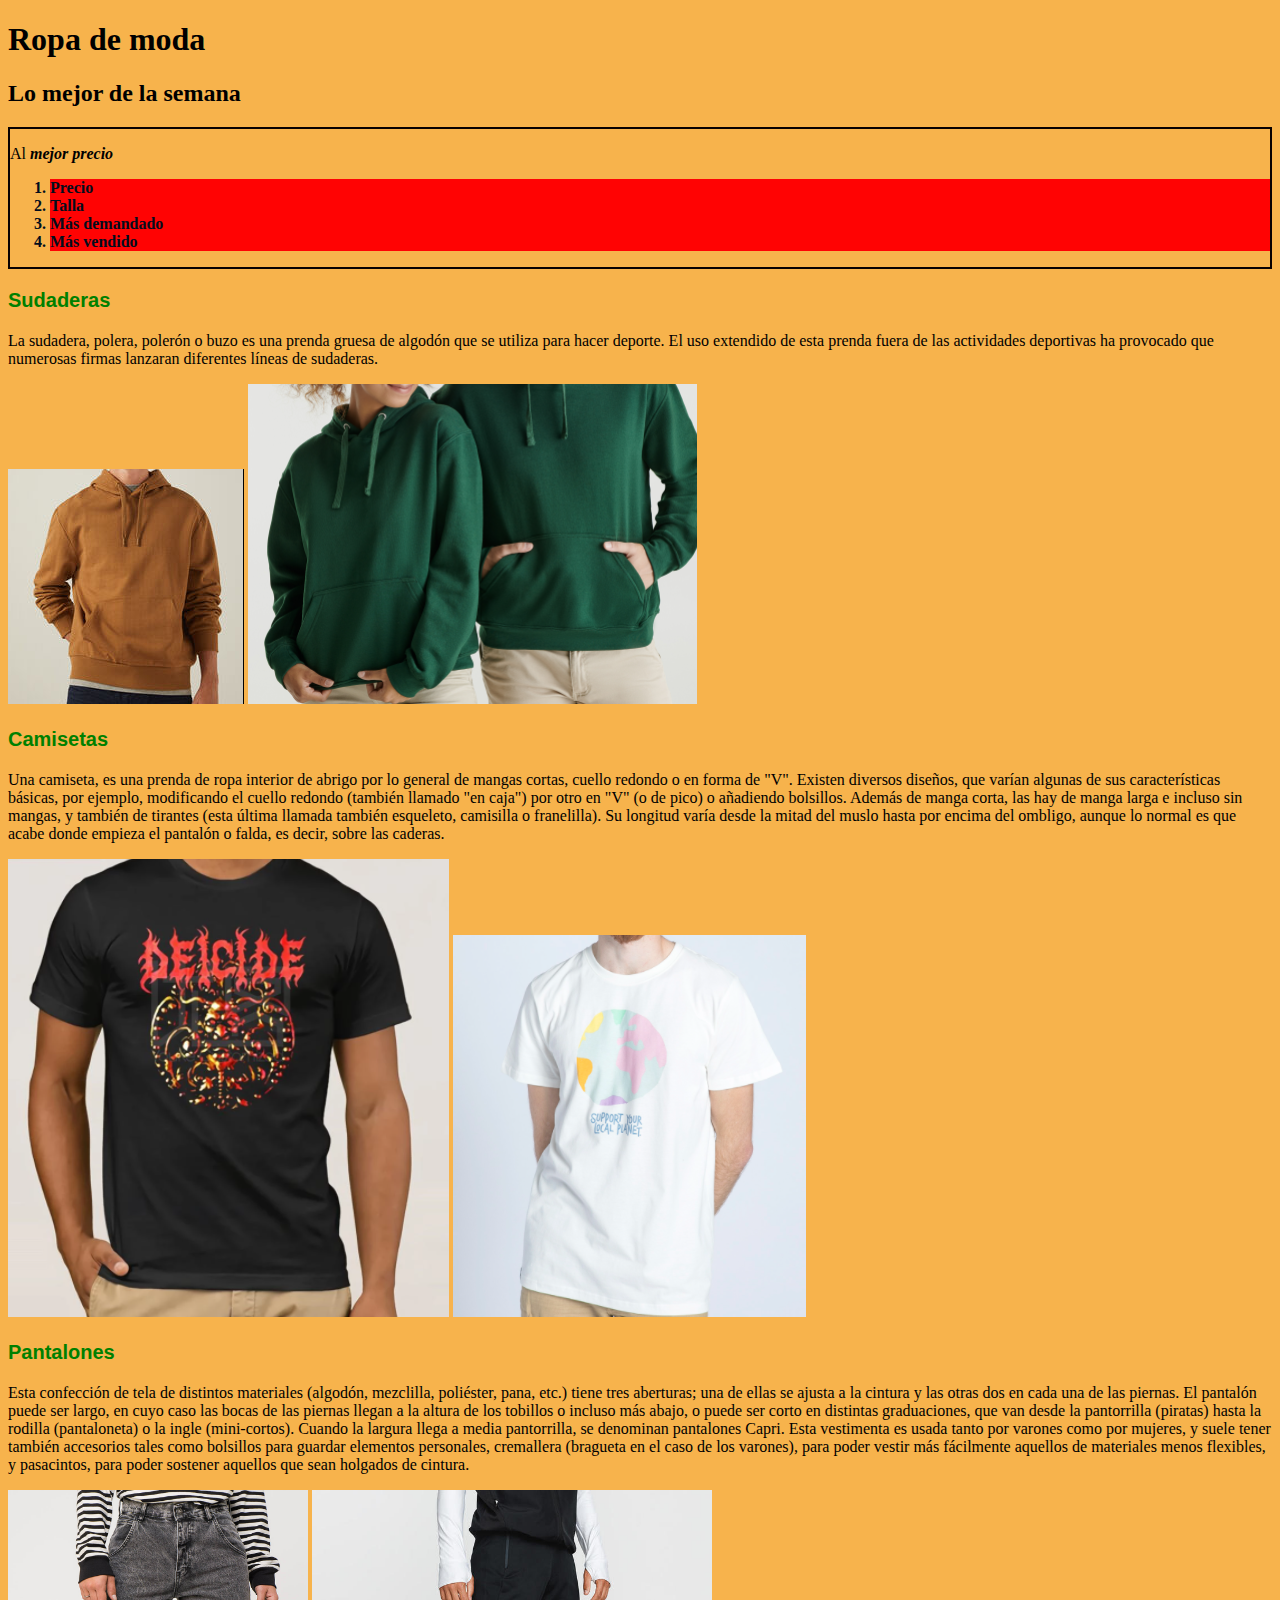
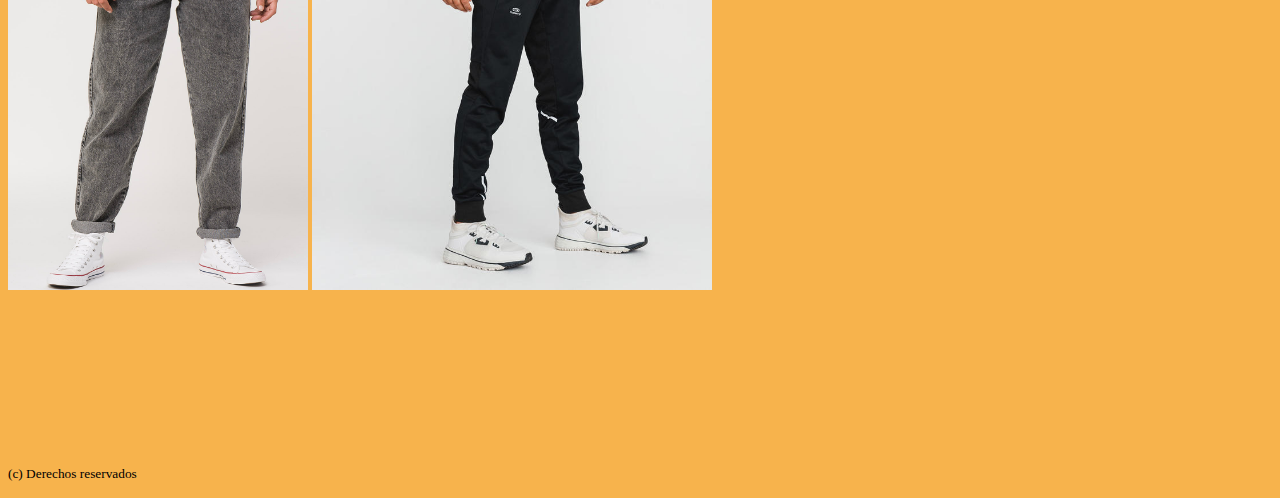
<file: index.html>
<!DOCTYPE html>
<html lang="es">
<head>
    <title>Ropa barata</title>
    <meta charset="utf-8"/>
    <meta name="author" content="Pablo"/>
    <meta name="description" content="Empresa textil muy bien valorada"
    <meta name="keywords" content="ropa, tela, barato, precio, online, bajo, marca, camiseta, pantalones, sudaderas, polos, chándal">
    <link rel="stylesheet" href="estilos ropa.css">
</head>

<body>
    
    <header>
        <h1>Ropa de moda</h1>
        <h2>Lo mejor de la semana</h2>
    </header>
    <nav>
        <p>Al <em><b>mejor precio</b></em></p>
        <ol>
            <li>Precio</li>
            <li>Talla</li>
            <li>Más demandado</li>
            <li>Más vendido</li>
        </ol>
    </nav>
    <section>
        <article>
            <h3>Sudaderas</h3>
            <p>La sudadera, polera, polerón o buzo es una prenda gruesa de algodón que se utiliza para hacer deporte. El uso extendido de esta prenda fuera de las actividades deportivas ha provocado que numerosas firmas lanzaran diferentes líneas de sudaderas.</p>
            <img src="Sudaderas.PNG">
            <img src="Sudaderas2.PNG">
        </article>

        <article>
            <h3>Camisetas</h3>
            <p>Una camiseta, es una prenda de ropa interior de abrigo por lo general de mangas cortas, cuello redondo o en forma de "V". Existen diversos diseños, que varían algunas de sus características básicas, por ejemplo, modificando el cuello redondo (también llamado "en caja") por otro en "V" (o de pico) o añadiendo bolsillos. Además de manga corta, las hay de manga larga e incluso sin mangas, y también de tirantes (esta última llamada también esqueleto, camisilla o franelilla). Su longitud varía desde la mitad del muslo hasta por encima del ombligo, aunque lo normal es que acabe donde empieza el pantalón o falda, es decir, sobre las caderas.</p>
            <img src="./Camiseta.PNG">
            <img src="./Camiseta2.PNG">
        </article>
        
        <article>
            <h3>Pantalones</h3>
            <p>Esta confección de tela de distintos materiales (algodón, mezclilla, poliéster, pana, etc.) tiene tres aberturas; una de ellas se ajusta a la cintura y las otras dos en cada una de las piernas. El pantalón puede ser largo, en cuyo caso las bocas de las piernas llegan a la altura de los tobillos o incluso más abajo, o puede ser corto en distintas graduaciones, que van desde la pantorrilla (piratas) hasta la rodilla (pantaloneta) o la ingle (mini-cortos). Cuando la largura llega a media pantorrilla, se denominan pantalones Capri. Esta vestimenta es usada tanto por varones como por mujeres, y suele tener también accesorios tales como bolsillos para guardar elementos personales, cremallera (bragueta en el caso de los varones), para poder vestir más fácilmente aquellos de materiales menos flexibles, y pasacintos, para poder sostener aquellos que sean holgados de cintura.</p>
            <img src="Pantalones.jpg" width="300" height="400">
            <img src="Pantalones2.jpg" width="400" height="400">
        </article>
        <iframe width="300" src="https://www.youtube.com/embed/8qOIhCJBEVI" title="YouTube video player" frameborder="0" allow="accelerometer; autoplay; clipboard-write; encrypted-media; gyroscope; picture-in-picture" allowfullscreen></iframe>
        
    </section>
    <aside>

    </aside>
    <footer>
        <p><small>(c) Derechos reservados</small></p>
    </footer>

    
 
</body>

</html>
</file>
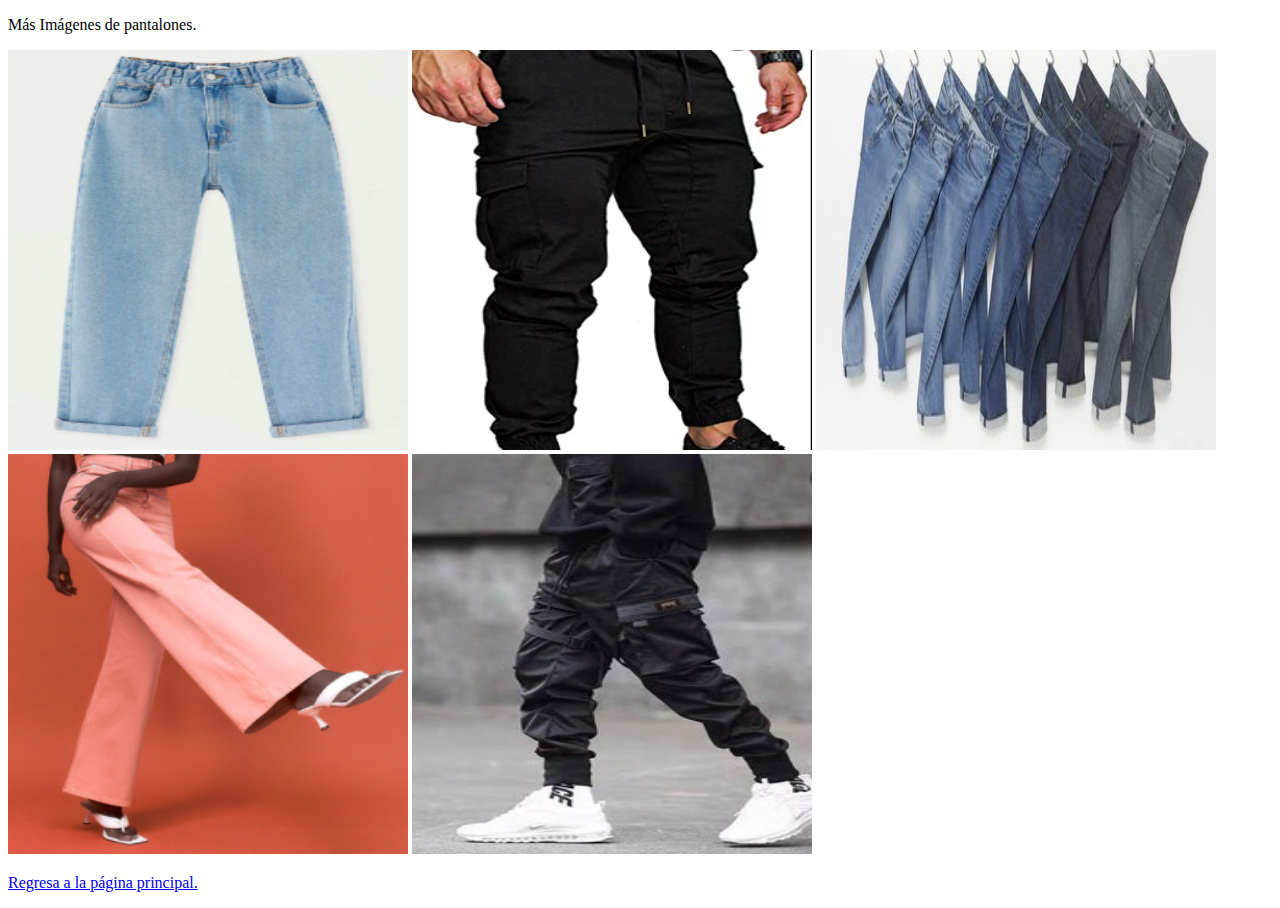
<file: PantalonesPágina.html>
<!DOCTYPE html>
<html lang="es">
<p>Más Imágenes de pantalones.</p>
<img src="Pantalones4.PNG" width="400" height="400">
<img src="Pantalones5.PNG" width="400" height="400">
<img src="Pantalones6.PNG" width="400" height="400">
<img src="Pantalones7.PNG" width="400" height="400">
<img src="Pantalones8.PNG" width="400" height="400">
<p><a href="Ropa Barata.html">Regresa a la página principal.</a></p>
</file>
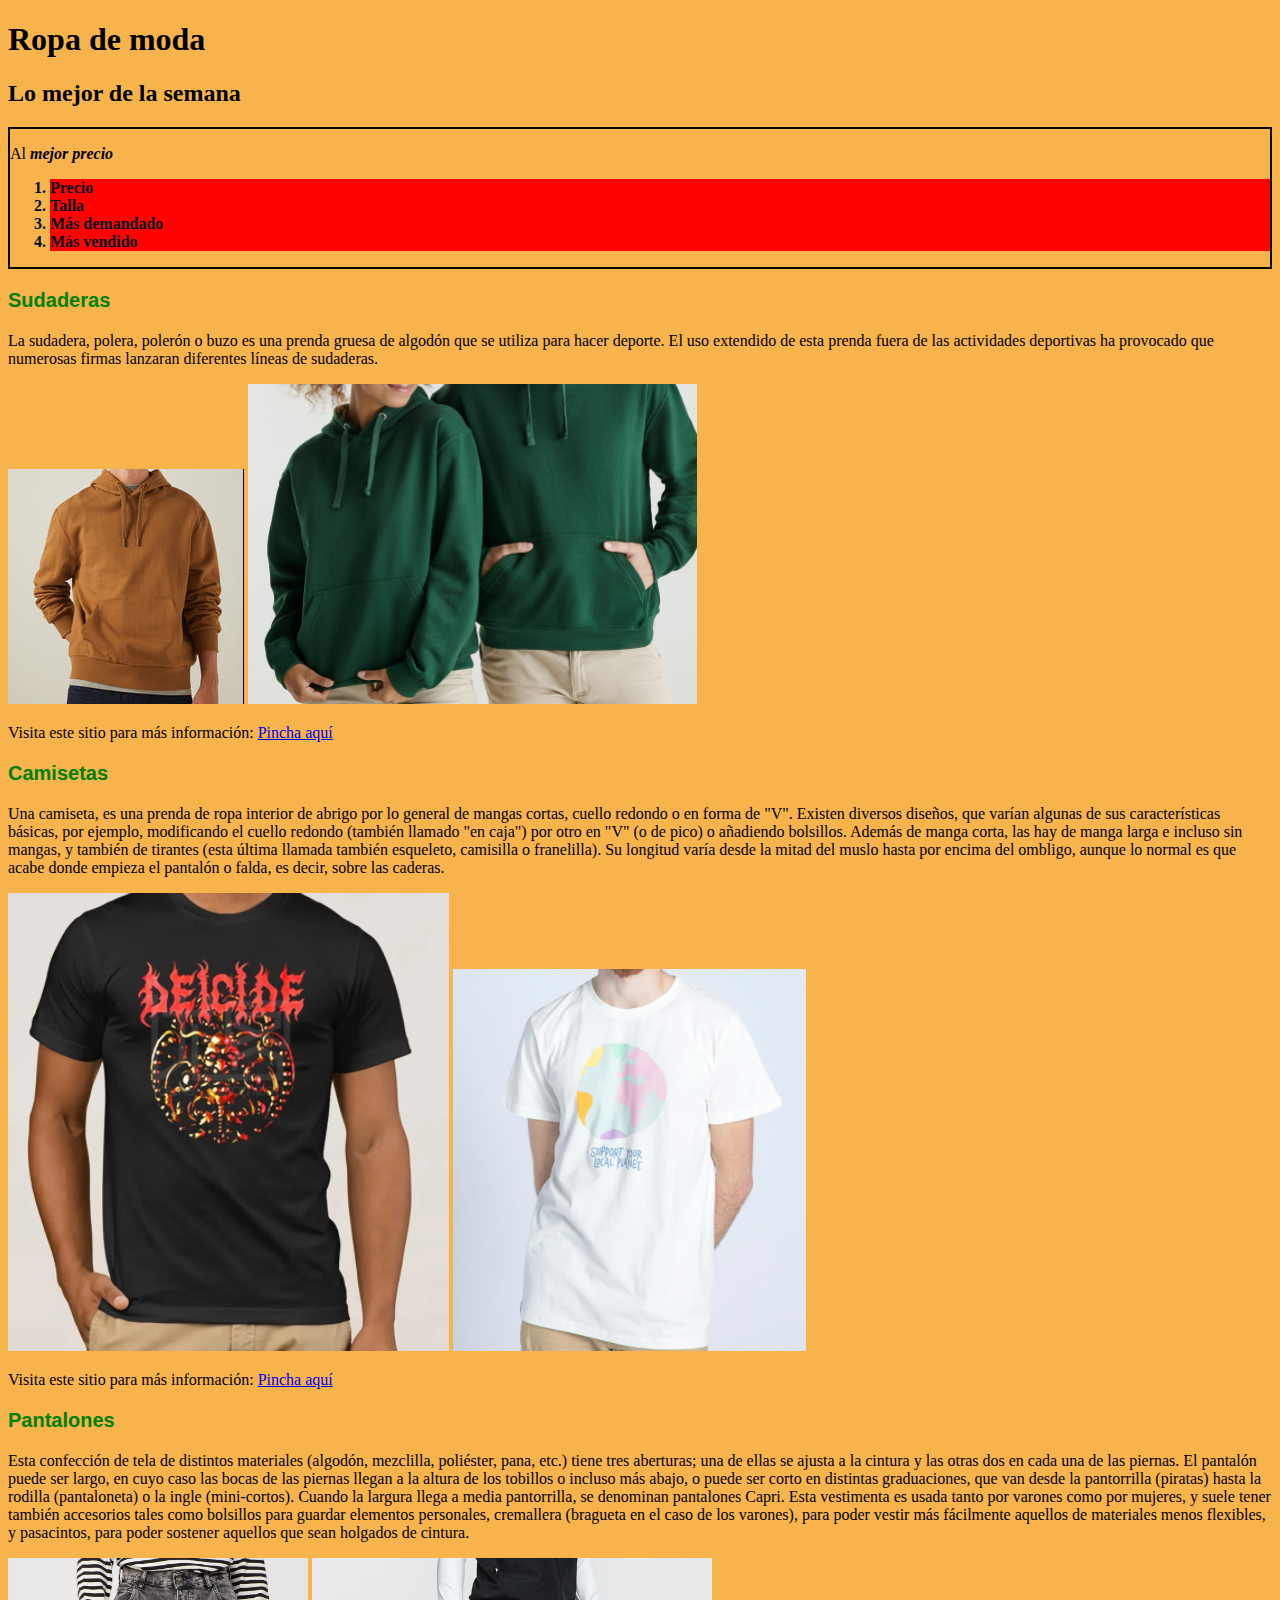
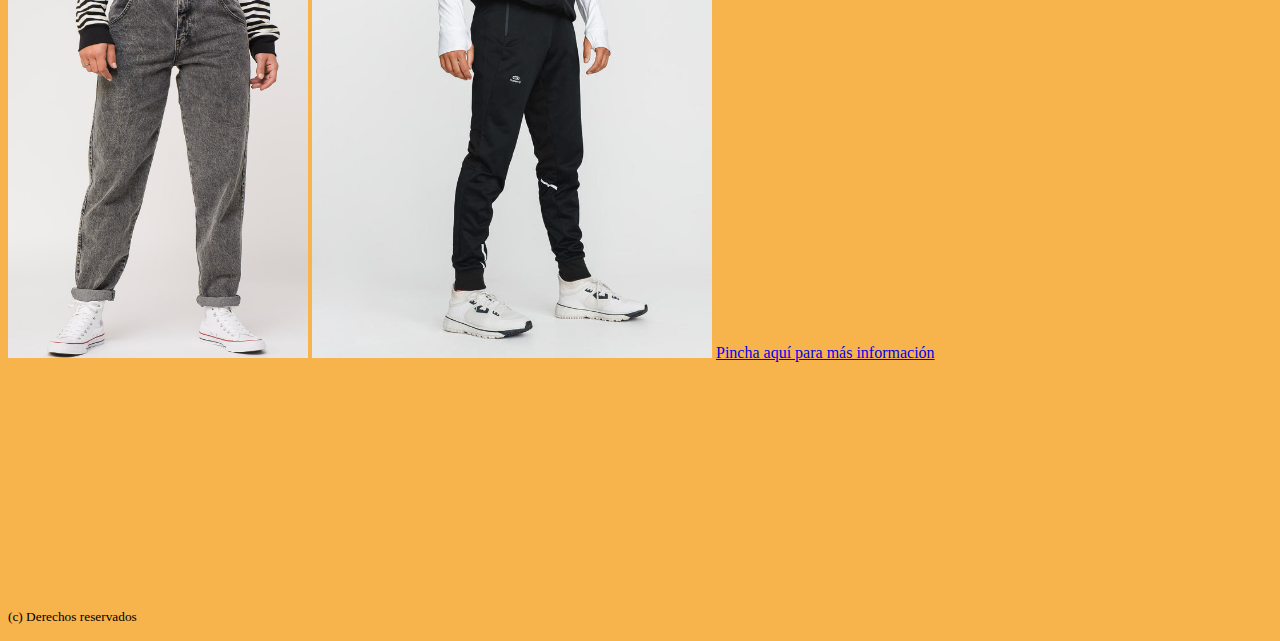
<file: Ropa Barata.html>
<!DOCTYPE html>
<html lang="es">
<head>
    <title>Ropa barata</title>
    <meta charset="utf-8"/>
    <meta name="author" content="Pablo"/>
    <meta name="description" content="Empresa textil muy bien valorada"
    <meta name="keywords" content="ropa, tela, barato, precio, online, bajo, marca, camiseta, pantalones, sudaderas, polos, chándal">
    <link rel="stylesheet" href="estilos ropa.css">
</head>

<body>
    
    <header>
        <h1>Ropa de moda</h1>
        <h2>Lo mejor de la semana</h2>
    </header>
    <nav>
        <p>Al <em><b>mejor precio</b></em></p>
        <ol>
            <li>Precio</li>
            <li>Talla</li>
            <li>Más demandado</li>
            <li>Más vendido</li>
        </ol>
    </nav>
    <section>
        <article>
            <h3>Sudaderas</h3>
            <p>La sudadera, polera, polerón o buzo es una prenda gruesa de algodón que se utiliza para hacer deporte. El uso extendido de esta prenda fuera de las actividades deportivas ha provocado que numerosas firmas lanzaran diferentes líneas de sudaderas.</p>
            <img src="Sudaderas.PNG">
            <img src="Sudaderas2.PNG">
            <p>Visita este sitio para más información: <a href="https://es.wikipedia.org/wiki/Sudadera">Pincha aquí</a></p>
            
        </article>

        <article>
            <h3>Camisetas</h3>
            <p>Una camiseta, es una prenda de ropa interior de abrigo por lo general de mangas cortas, cuello redondo o en forma de "V". Existen diversos diseños, que varían algunas de sus características básicas, por ejemplo, modificando el cuello redondo (también llamado "en caja") por otro en "V" (o de pico) o añadiendo bolsillos. Además de manga corta, las hay de manga larga e incluso sin mangas, y también de tirantes (esta última llamada también esqueleto, camisilla o franelilla). Su longitud varía desde la mitad del muslo hasta por encima del ombligo, aunque lo normal es que acabe donde empieza el pantalón o falda, es decir, sobre las caderas.</p>
            <img src="./Camiseta.PNG">
            <img src="./Camiseta2.PNG">
            <p>Visita este sitio para más información: <a href="https://es.wikipedia.org/wiki/Camiseta">Pincha aquí</a></p>
        </article>
        
        <article>
            <h3>Pantalones</h3>
            <p>Esta confección de tela de distintos materiales (algodón, mezclilla, poliéster, pana, etc.) tiene tres aberturas; una de ellas se ajusta a la cintura y las otras dos en cada una de las piernas. El pantalón puede ser largo, en cuyo caso las bocas de las piernas llegan a la altura de los tobillos o incluso más abajo, o puede ser corto en distintas graduaciones, que van desde la pantorrilla (piratas) hasta la rodilla (pantaloneta) o la ingle (mini-cortos). Cuando la largura llega a media pantorrilla, se denominan pantalones Capri. Esta vestimenta es usada tanto por varones como por mujeres, y suele tener también accesorios tales como bolsillos para guardar elementos personales, cremallera (bragueta en el caso de los varones), para poder vestir más fácilmente aquellos de materiales menos flexibles, y pasacintos, para poder sostener aquellos que sean holgados de cintura.</p>
            <img src="Pantalones.jpg" width="300" height="400">
            <img src="Pantalones2.jpg" width="400" height="400">
            <a href="PantalonesPágina.html">Pincha aquí para más información</a>
        </article>
        <iframe width="300" src="https://www.youtube.com/embed/8qOIhCJBEVI" title="YouTube video player" frameborder="0" allow="accelerometer; autoplay; clipboard-write; encrypted-media; gyroscope; picture-in-picture" allowfullscreen></iframe>
        <iframe src="https://www.google.com/maps/embed?pb=!1m18!1m12!1m3!1d1219.6824200385988!2d-5.856543294273781!3d43.35799263897321!2m3!1f0!2f0!3f0!3m2!1i1024!2i768!4f13.1!3m3!1m2!1s0xd368ce1f09fa41f%3A0x9f4ed63336a6d6ac!2sI.E.S.%20Doctor%20Fleming!5e0!3m2!1ses!2ses!4v1637663901171!5m2!1ses!2ses" width="400" height="225" style="border:0;" allowfullscreen="" loading="lazy"></iframe>
    </section>
    <aside>

    </aside>
    <footer>
        <p><small>(c) Derechos reservados</small></p>
    </footer>

    
 
</body>

</html>
</file>
<file: estilos ropa.css>
h3{
    background: rgb(247, 179, 76);
    color: green;
    font-family: Arial;
    font-size: 20px;
    font-weight: light;
}
*{
    background-color: rgb(247, 179, 76) ;
}
nav { border-width: 2px; border-style: solid; border-color: rgb(8, 1, 1); }
nav li {
    background: rgb(255, 3, 3);
    color: rgb(2, 13, 29);
    font-family: futura;
    font-size: 16px;
    font-weight: bolder;
    }
</file>
